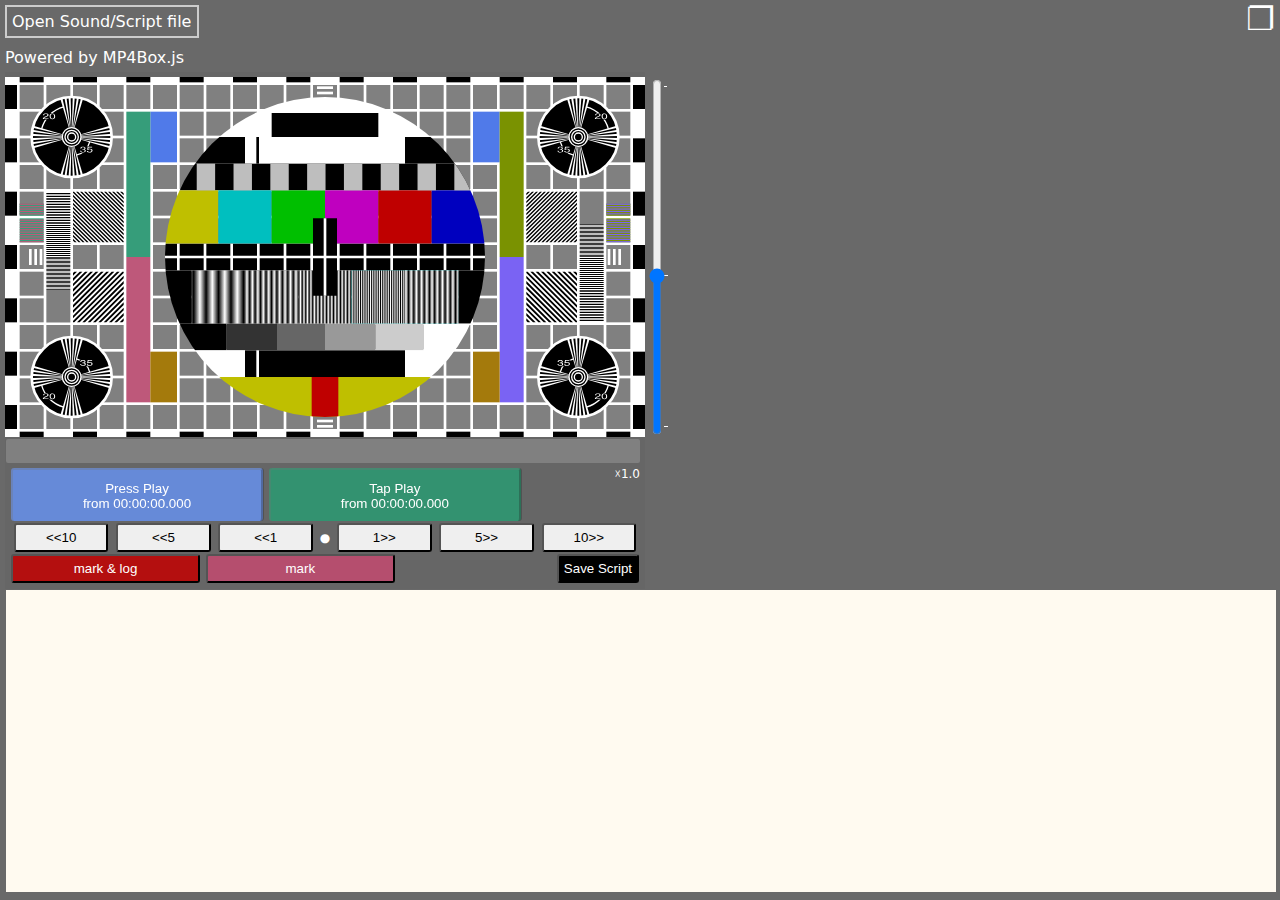
<file: index.html>
<html>
	<head><meta http-equiv="Content-Type" content="text/html; charset=UTF-8">
		<title>Sonic Screw-Pliers</title>
        <link rel="shortcut icon" href="./CyanKiwiBird.png">
		<meta name="viewport" content="width=device-width, initial-scale=1.0, maximum-scale=1.0, user-scalable=no" />
		<link rel="stylesheet" href="./resources/vplayer.css">
	</head>
	<body>
		<header id="headerSection">
			<div class="fileSection">
				<label for="mediaFile" class="fileInput">
					Open Sound/Script file
				</label>
				<input type="file" id="mediaFile" accept=".mp3,.webm,.mp4,.mkv,.wav,.txt,.srt" />
				<span style="float:right;"><a style="color:white;font-size:200%;text-decoration:none" href="javascript:changeFrameSize()">❐</a>&nbsp;</span>
				<div id="filename">Powered by MP4Box.js</div>
			</div>

			<figure id="videoContainer" data-fullscreen="false">
				<div style="display: flex">
					<video id="videoElement" preload="metadata" poster="./resources/vplayer.svg" playsinline>
						<source src="">
					</video>
					<input id="selector" max="2.0" min="0.2" step="0.2" value="1.0"  type="range" list="speedList" orient="vertical"></input>
					<datalist id="speedList" >
						<option value="0.2"></option>
						<option value="1.0"></option>
						<option value="2.0"></option>
					</datalist>
				</div>
				<div id="video-controls" class="controls" data-state="visible">
					<div class="progress">
						<progress id="progress" value="0" min="0" max="">
							<span id="progress-bar"></span>
						</progress>
					</div>
				</div>
				<figcaption>
					<div id="playControls">
						<input type="button" id="pressPlay" class="noMovingButton" disabled value="Press Play"></input>
						<input type="button" id="playPause" class="noMovingButton" disabled value="Push to Play/Pause"></input>
						<span id="speedMeter" style="float:right">☓1.0</span>
					</div>
					<div id="quickRewind">
						<input type="button" class="buttons rew" value="<<10" onclick="rewind(10);"></input>
						<input type="button" class="buttons rew" value="<<5" onclick="rewind(5);"></input>
						<input type="button" class="buttons rew" value="<<1" onclick="rewind(1);"></input>
						●
						<input type="button" class="buttons rew" value="1>>" onclick="rewind(-1);"></input>
						<input type="button" class="buttons rew" value="5>>" onclick="rewind(-5);"></input>
						<input type="button" class="buttons rew" value="10>>" onclick="rewind(-10);"></input>
					</div>
					<div id="markDiv">
						<input type="button" id="mandl" class="buttons" value="mark & log" onclick="markAndLog();"></input>
						<input type="button" id="monly" class="buttons" value="mark" onclick="mark();"></input>
						<span style="float:right">
							<input type="button" id="saveFile" class="buttons" value="Save Script" onclick="saveScript();"></input>
						</span>
					</div>
				</figcaption>
			</figure>
		</header>
		<div id="scriptDiv">
			<div id="textArea" contenteditable="true"></div>
		</div>

		<script src="./resources/mp4box.all.min.js"></script>
		<script src="./resources/ISO639.js"></script>
		<script src="./resources/mp4subtitles.js"></script>
		<script src="./resources/vplayer.js"></script>

	</body>
</html>
</file>
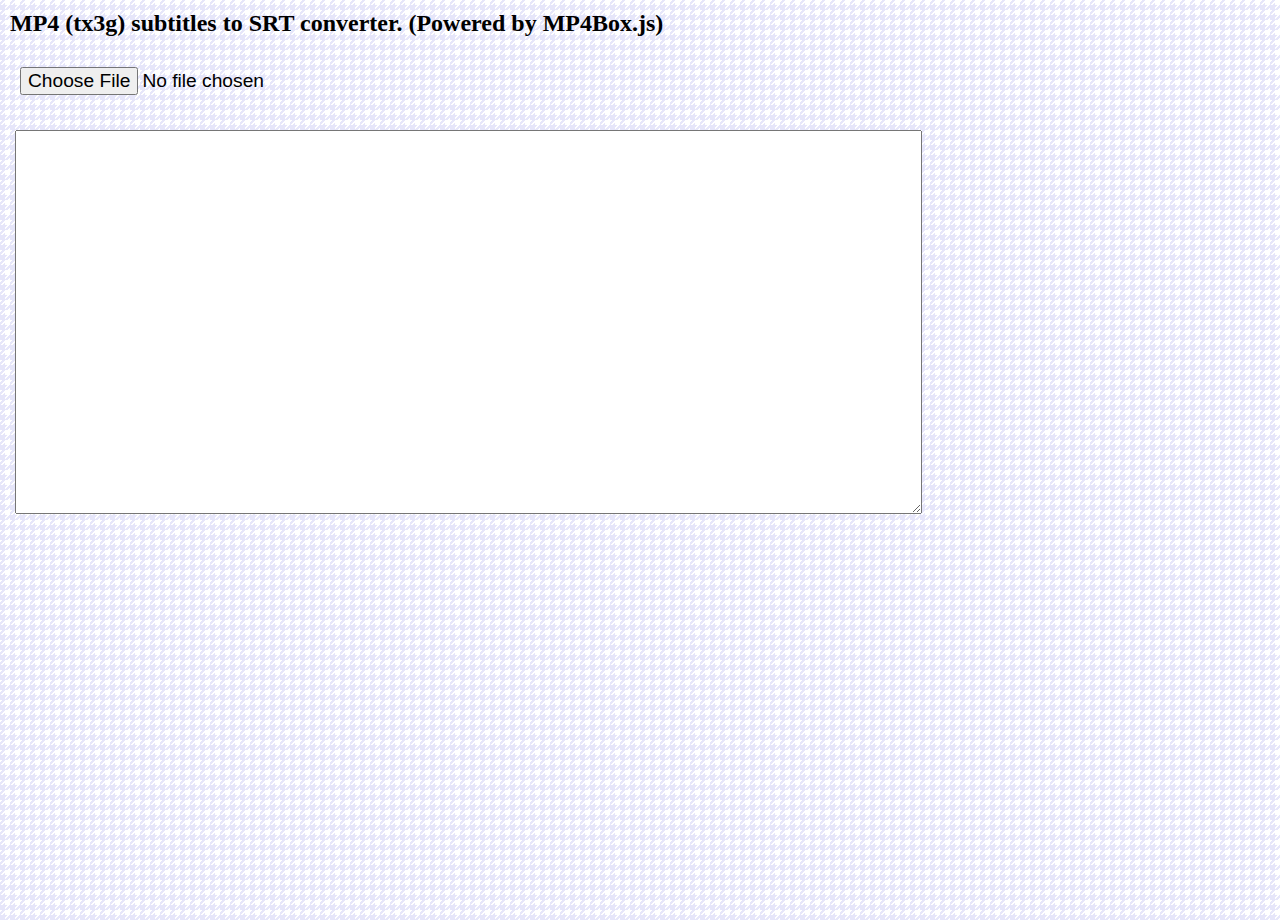
<file: mp4subtitles2srt.html>
<html>
	<head>
		<meta charset="utf-8">
		<title>Subtitles Extractor</title>
		<link rel="shortcut icon" href="./CyanKiwiBird.png">
		<meta name="viewport" content="width=device-width, initial-scale=1, minimum-scale=1, maximum-scale=1, user-scalable=no">
		<style>
			body{
				margin: 0;
				padding: 0;
			}
			.full{
				--color1: #ffffff;
				--color2: #e6e6fa;
				position: relative;
				margin: 10px;
				width: 100%;
				height: 100vh;
				background-size: 10px 10px;
				background-repeat: repeat;
				background-image: conic-gradient(
					var(--color1) 0deg 90deg,
					rgba(255, 255, 255, 0) 90deg 180deg,
					var(--color2) 180deg 270deg,
					rgba(255, 255, 255, 0) 270deg 360deg
				),
				repeating-linear-gradient(
					315deg,
					var(--color1) 0% 12.5%,
					var(--color2) 12.5% 25%,
					var(--color1) 25% 37.5%,
					var(--color2) 37.5% 62.5%,
					var(--color1) 62.5% 75%,
					var(--color2) 75% 87.5%,
					var(--color1) 87.5% 100%
				);
			}
			.widgets {
				margin: 5px;
				padding: 5px;
				font-size: 120%;
			}
			#scriptsDiv{
				width: 100%;
			}
			#scriptsArea{
				height: 20em;
				font-family: "Times New Roman";
			}
			@media screen and (max-width: 400px) {
				.widgets {
					font-size: 150%;
				}
			}
		</style>
		<script src="./resources/mp4box.all.min.js"></script>
	</head>
	<body class="full">
		<h2>MP4 (tx3g) subtitles to SRT converter.  (Powered by MP4Box.js)</h2>
		<input type="file" class="widgets">
		<div id="buttonArea" class="widgets"></div>
		<div id="scriptsDiv">
			<textarea  id="scriptsArea" class="widgets"cols="80" rows="30"></textarea>
		</div>
		<script src="./resources/ISO639.js"></script>
		<script src="./resources/mp4subtitles.js"></script>
		<script>
class ButtonArea {
	constructor() {
		this.buttonArea = document.getElementById("buttonArea");
		this.scriptsArea = document.getElementById("scriptsArea");
		this.file;
	}
}

let B = new ButtonArea();

document.querySelector('input[type="file"]').onchange = function(e) {
	B.file = this.files[0];
	if (B.file == null) return;
	mp4subtitles.load(B.file, readyCallback);
	while(B.buttonArea.firstChild) {
		B.buttonArea.removeChild(B.buttonArea.lastChild);
	}
	B.scriptsArea.value = "";
}

function readyCallback() {
	let languages = mp4subtitles.getAvailableLanguage();
	for (let fn of languages) {
		let btn = document.createElement("input");
		btn.type = "button";
		btn.className = "widgets";
		btn.value = fn;
		btn.onclick = () => {
			writeButtonClicked(fn);
		};
		B.buttonArea.appendChild(btn);
	}
}

function writeButtonClicked(languageName) {
	let scriptsArray = mp4subtitles.getScriptsArray(languageName, showInSRT);
}

function showInSRT(scriptsArray) {
	let sheet = "";
	let no = 1;
	for(let s of scriptsArray) {
		sheet += no + "\n" + getTime(s[0], ",") + " --> " + getTime(s[1], ",") + "\n" + s[2] + "\n\n";
		no++;
	}
	B.scriptsArea.value = sheet;
	saveScript(sheet);
}

function getTime(currentTime, delim) {
    let ct = Math.floor(currentTime / 1000);
    let hour = Math.floor(ct / 3600000);
    let minute = Math.floor(ct % 3600000 / 60000);
    let sec = Math.floor(ct % 60000 / 1000);
    let csec = Math.floor(ct % 1000);
    return ("00" + hour).slice(-2) + ":" + ("00" + minute).slice(-2) + ":" + ("00" + sec).slice(-2) + delim + ("000" + csec).slice(-3);
}

function saveScript(text) {
	let bom = new Uint8Array([0xEF, 0xBB, 0xBF]);
	let blob = new Blob([ bom,  text ], { "type" : "text/plain" });
	const a = document.createElement("a");
	a.href = window.URL.createObjectURL(blob);
	a.download = B.file.name + "-script.srt";
	a.click();
}
		</script>
	</body>
<html>
</file>
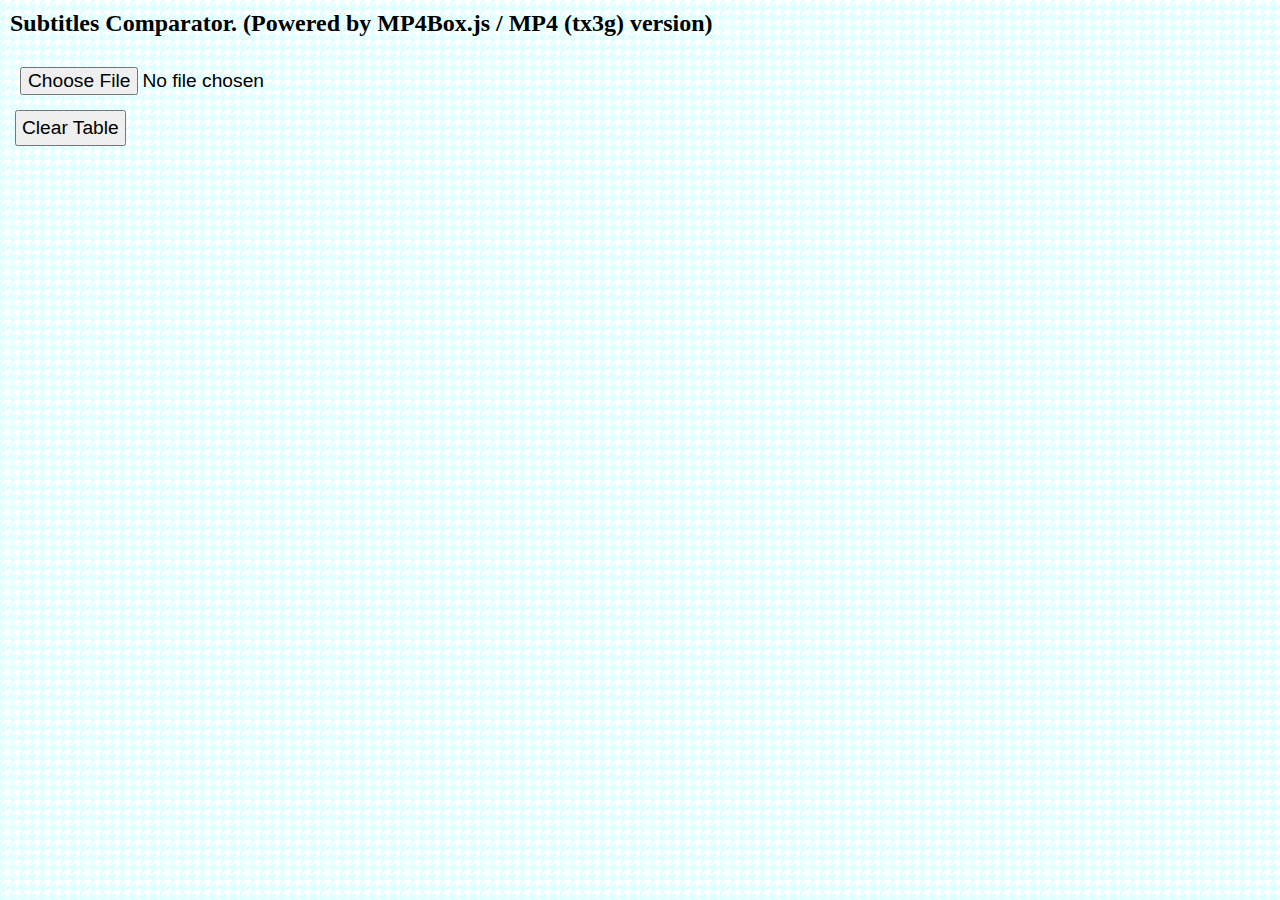
<file: sss.html>
<html>
	<head>
		<meta charset="utf-8">
		<title>Subtitles, Side by Side (Ver. 1.01)</title>
		<link rel="shortcut icon" href="./CyanKiwiBird.png">
		<meta name="viewport" content="width=device-width, initial-scale=1, minimum-scale=1, maximum-scale=1, user-scalable=no">
		<link rel="stylesheet" href="./resources/sss.css">
	</head>
	<body class="full">
		<h2>Subtitles Comparator.  (Powered by MP4Box.js / MP4 (tx3g) version)</h2>
		<input type="file" class="widgets">
		<br>
		<input type="button" class="widgets" value="Clear Table" onclick="clearTable();"></input>
		<div id="ButtonArea" class="widgets"></div>
		<div id="TableArea" class="widgets">
		</div>

		<script src="./resources/mp4box.all.min.js"></script>
		<script src="./resources/ISO639.js"></script>
		<script src="./resources/mp4subtitles.js"></script>
		<script src="./resources/sss.js"></script>

	</body>
<html>
</file>
<file: resources/vplayer.css>
html, body {
	margin:0;
	padding:0;
	width:100%;
	height:100%;
	scroll-behavior: smooth;
}
body {
	background-color: DimGrey;
	font-family:"Lucida Grande","Lucida Sans Unicode","DejaVu Sans",Lucida,Arial,Helvetica,sans-serif;
}
header{
	position: sticky;
	width: 100%;
	top: 0;
	left: 0;
	z-index: 100;
}
input[type="file"] {
	display: none;
}
.fileInput{
	border: 2px solid #ccc;
	display: inline-block;
	padding: 5px 6px 5px 5px;
	color: #fff;
	cursor: pointer;
	margin: 5px;
}
#filename{
	padding: 5px;
	color: white;
}
figure {
	max-width: 640px;
	width: 100%;
	height: auto;
	margin: 0 auto 0 5px;
	padding: 5px 0 0 0;
	background-color:#666;
}
figcaption {
	padding: 5px;
	display:block;
	font-size:12px;
	color:#fff;
}
video {
	width:100%;
}

/* controls */
.controls > * {
	float:left;
//	width:3.90625%;
	height:100%;
	height: 30px;
	margin-left:0.1953125%;
	display:block;
}
.controls {
	cursor:pointer;
	width:99%;
}
.progress {
	width: 100%;
}
.controls progress {
	display:block;
	width:100%;
	height:81%;
	margin-top:2px;
	margin-top:0.125rem;
	border:none;
	overflow:hidden;
	-moz-border-radius:2px;
	-webkit-border-radius:2px;
	border-radius:2px;
	color:#0095dd;
}
/* Chrome requires its own rule for this, otherwise it ignores it */
.controls progress::-webkit-progress-value {
	background-color:#0095dd;
}

.buttons{
  margin: 1px;
  width: 10%;
  display: inline-block;
  padding: 5px;
  text-decoration: none;
//  border-bottom: solid 4px #627295;
  border-radius: 3px;
  -webkit-appearance: none;
}
.buttons:active  {
  -webkit-transform: translateY(2px);
  transform: translateY(2px);
  box-shadow: 0px 0px 1px rgba(0, 0, 0, 0.2);
  border-bottom: none;
}
.buttons:hover{
    filter:brightness(1.2);
    cursor: pointer;
}
.buttons:disabled  {
  -webkit-transform: translateY(1px);
  transform: translateY(1px);
  color: dimGrey;
  box-shadow: 1px 0px 0px rgba(0, 0, 0, 0.2);
  border-bottom: none;
  filter:brightness(1.0);
  cursor: not-allowed;
}

.noMovingButton{
  margin: 1px;
  width: 10%;
  display: inline-block;
  padding: 5px;
  text-decoration: none;
//  border-bottom: solid 4px #627295;
  border-radius: 3px;
  -webkit-appearance: none;
}
.noMovingButton:hover{
    filter:brightness(1.2);
    cursor: pointer;
}
.noMovingButton:disabled  {
  color: dimGrey;
  box-shadow: 1px 0px 0px rgba(0, 0, 0, 0.2);
  border-bottom: none;
  filter:brightness(1.0);
  cursor: not-allowed;
}
#pressPlay{
  background: #668ad8;
  color: #fff;
  width: 40%;
  height: 4em;
}
#pressPlay:active{
  background: red;
}
#pressPlay:disabled{
  background: #668ad8;
}

#playPause{
  background: #339270;
  color: #fff;
  width: 40%;
  height: 4em;
}

#quickRewind{
	display: flex;
	justify-content: space-around;
	align-items: center;
}

.rew{
	width: 15%;
}

#mandl{
	background: #B40F0F;
	color: #fff;
	width: 30%;
}
#monly{
	background: #B54E6E;
	color: #fff;
	width: 30%;
}

#saveFile{
	background: #000000;
	color: #fff;
	width: auto
}

#scriptDiv{
	margin: 0 5px 0 6px;
	padding: 0 5px 0 0;
	width: auto;
}
#textArea{
	width: 100%;
	margin: 1px 5px 0 0;
	padding: 3px;
	resize: none;
	font-family: Times New Roman;
	font-size: 12pt;
	background-color: floralwhite;
	overflow: auto;
	scroll-behavior: smooth;}
.A{
	color: blue;
}

#selector{
	-webkit-appearance: none;
	-webkit-appearance: slider-vertical;
	color: white;
	cursor: pointer;
	width: 20px;
	align-right: auto;
}
</file>
<file: resources/sss.css>
body{
	margin: 0;
	padding: 0;
}
.full{
	--color1: #ffffff;
	--color2: #e0ffff;
	position: relative;
	margin: 10px;
	width: auto;
	background-size: 10px 10px;
	background-repeat: repeat;
	background-image: conic-gradient(
		var(--color1) 0deg 90deg,
		rgba(255, 255, 255, 0) 90deg 180deg,
		var(--color2) 180deg 270deg,
		rgba(255, 255, 255, 0) 270deg 360deg
	),
	repeating-linear-gradient(
		315deg,
		var(--color1) 0% 12.5%,
		var(--color2) 12.5% 25%,
		var(--color1) 25% 37.5%,
		var(--color2) 37.5% 62.5%,
		var(--color1) 62.5% 75%,
		var(--color2) 75% 87.5%,
		var(--color1) 87.5% 100%
	);
}
.widgets {
	margin: 5px;
	padding: 5px;
	font-size: 120%;
}
#TableArea{
	width: auto;
}
table {
	width: auto;
}
td {
	padding: 5px;
	vertical-align: top; 
}
tr:nth-child(even) {
	background: #bde8f6;
}
tr:nth-child(odd) {
	background: #e0ffff;
}
@media screen and (max-width: 400px) {
	.widgets {
		font-size: 150%;
	}
}
</file>
